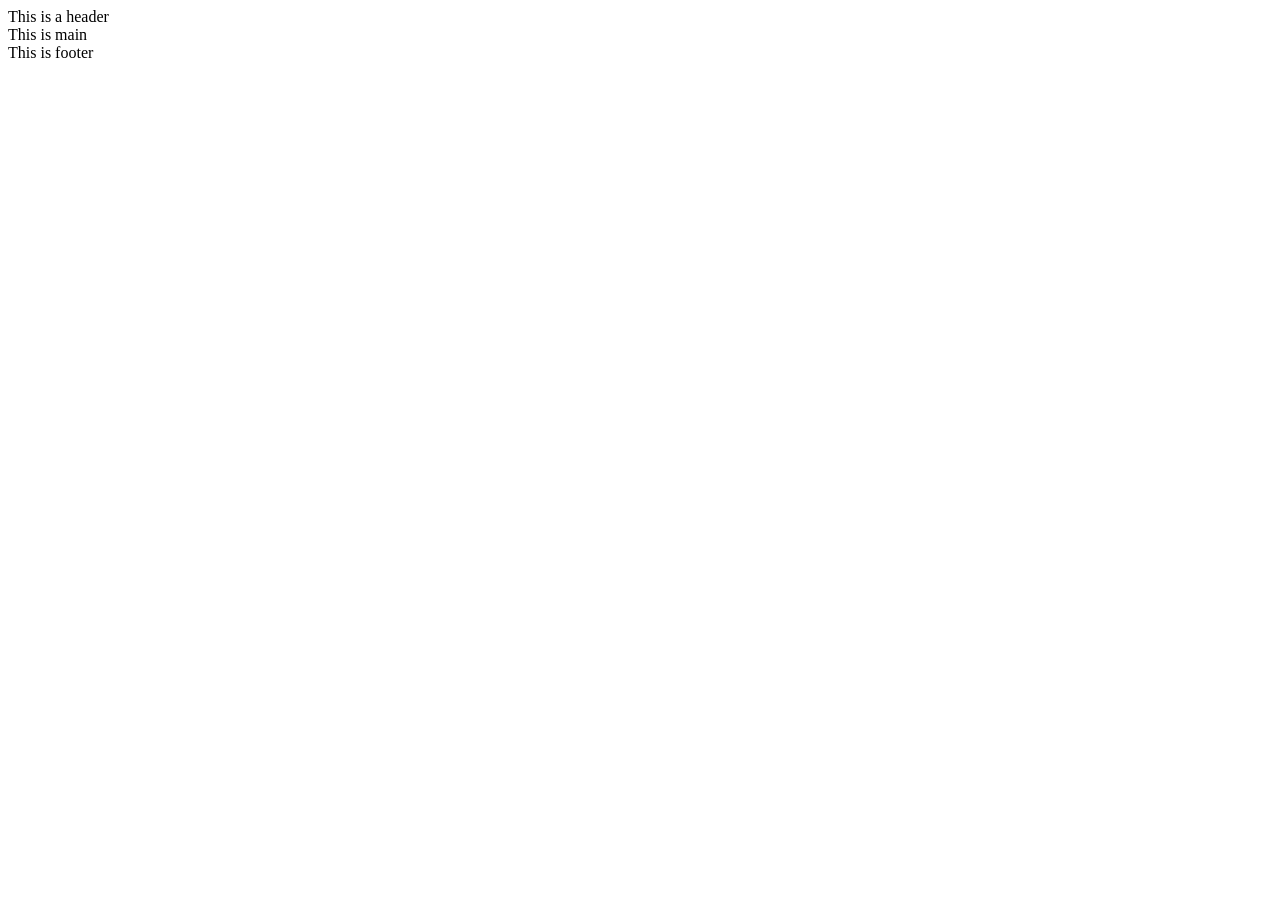
<file: lesson 10/index.html>
<!DOCTYPE html>
<html lang="en">
<head>
    <meta charset="UTF-8">
    <meta name="viewport" content="width=device-width, initial-scale=1.0">
    <title>HTML layout</title>
</head>
<body>
    <header>
        This is a header
    </header>

    <main>
        This is main
    </main>
    <footer>
        This is footer 
    </footer>
</body>
</html>
</file>
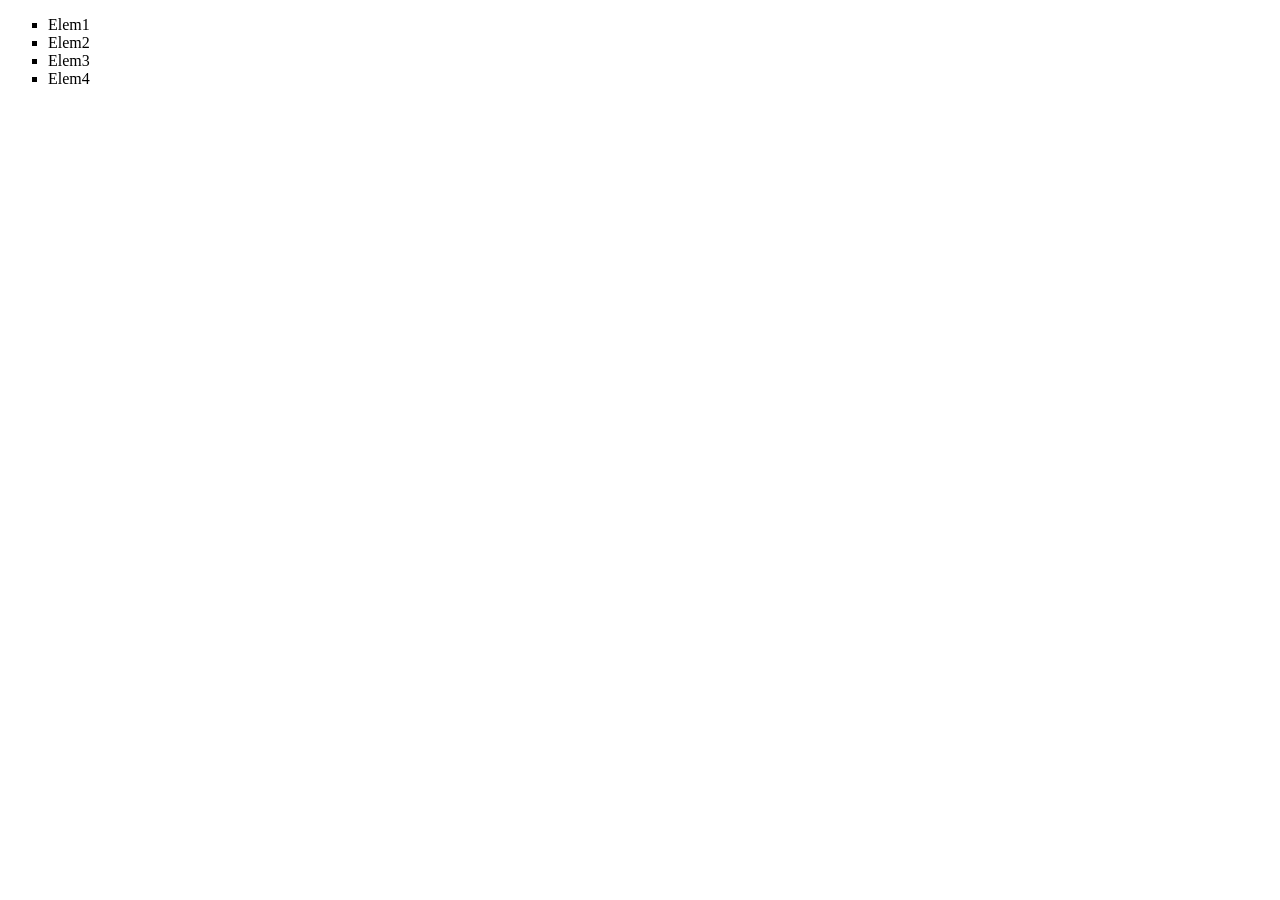
<file: lesson 13/index.html>
<!DOCTYPE html>
<html lang="en">
<head>
    <meta charset="UTF-8">
    <meta name="viewport" content="width=device-width, initial-scale=1.0">
    <title>Document</title>
    <link rel="stylesheet" href="style.css">
</head>
<body>
    <ul>
        <li>Elem1</li>
        <li>Elem2</li>
        <li>Elem3</li>
        <li>Elem4</li>
    </ul>
</body>
</html>
</file>
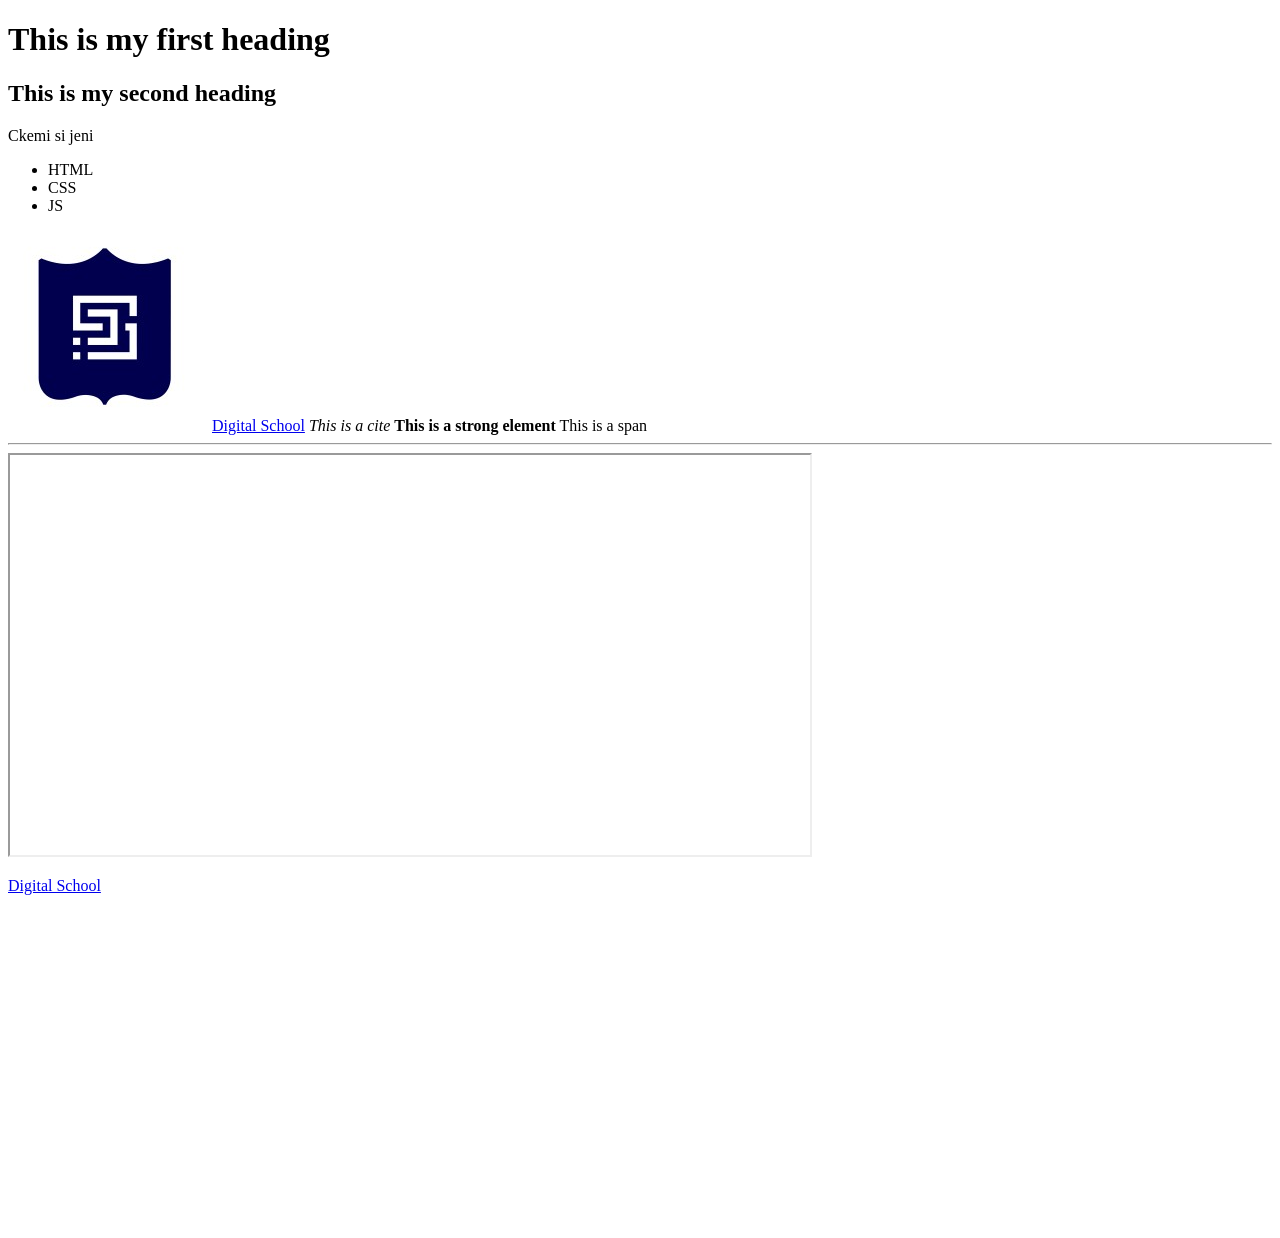
<file: lesson 6/index.html>
<!DOCTYPE html>
<html lang="en">
<head>
    <meta charset="UTF-8">
    <meta name="viewport" content="width=device-width, initial-scale=1.0">
    <title>Lesson 6</title>
</head>
<body>
    <!--Block elements-->
    <h1>This is my first heading</h1>
    <h2>This is my second heading</h2>
    <p>Ckemi si jeni</p>
    <ul>
        <li>HTML</li>
        <li>CSS</li>
        <li>JS</li>
    </ul>
    <!--Inline elements-->
    <img src="images/shkolladigjitale_logo.jfif" width="200" height="200">
    <a href="https://digitalschool.eu/">Digital School</a>
    <cite>This is a cite</cite>
    <strong>This is a strong element</strong>
    <span>This is a span</span>

    <hr>
    <iframe name="iframe_ds" title="iframe Example" width="800" height="400"></iframe>
    <p><a href="https://shkolladigjitale.com/">

        Digital School
    </a></p>

    <iframe width="560" height="315" src="https://www.youtube.com/embed/e_04ZrNroTo?si=_JShn0kbcw4wQL_W" title="YouTube video player" frameborder="0" allow="accelerometer; autoplay; clipboard-write; encrypted-media; gyroscope; picture-in-picture; web-share" referrerpolicy="strict-origin-when-cross-origin" allowfullscreen></iframe>
</body>
</html>
</file>
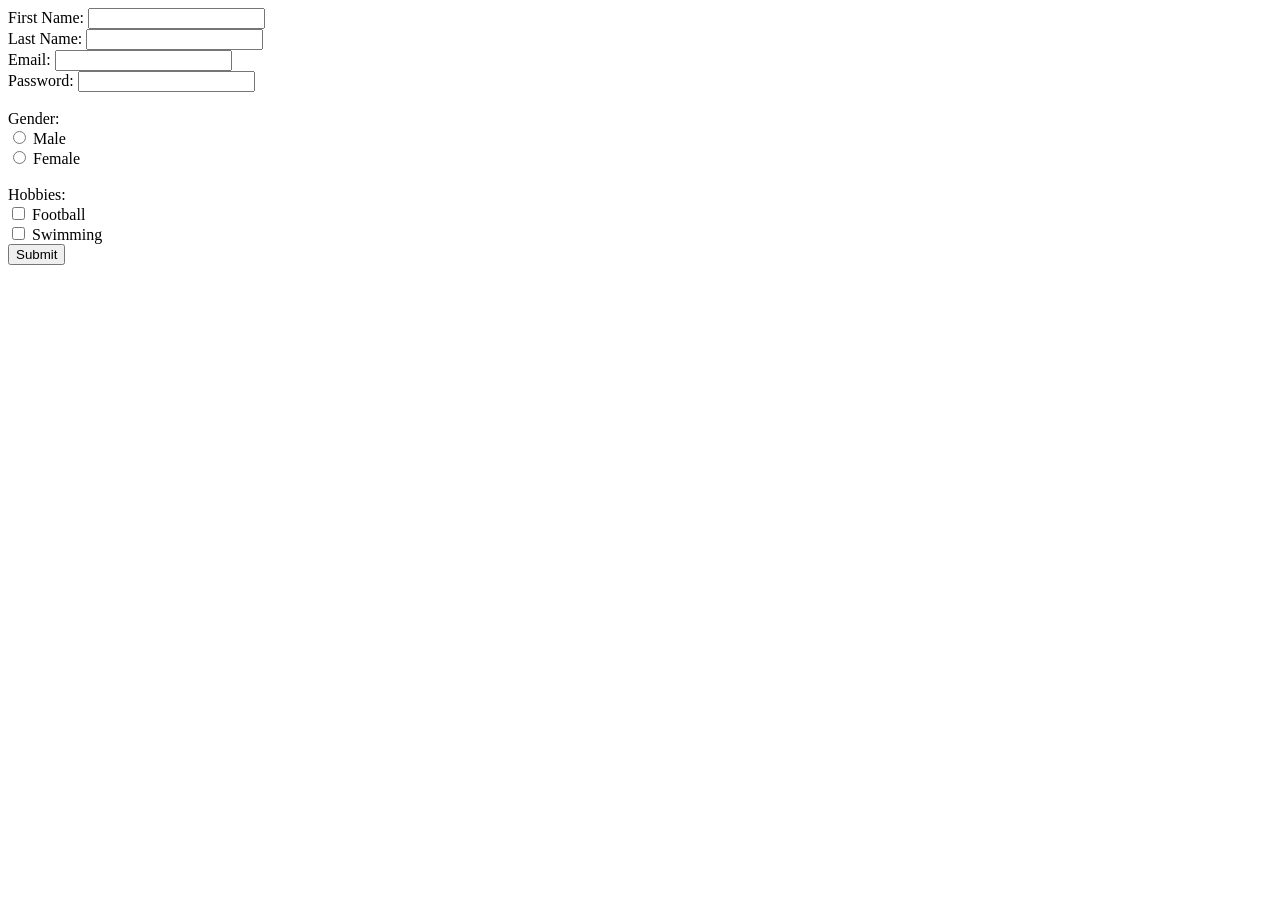
<file: lesson 7/index.html>
<!DOCTYPE html>
<html lang="en">
<head>
    <meta charset="UTF-8">
    <meta name="viewport" content="width=device-width, initial-scale=1.0">
    <title>Forms HTML</title>
</head>
<body>
    <form>
        <label for="firstname">First Name:</label>
        <input type="text" id="firstname" name="firstname"><br>

        <label for="lastname">Last Name:</label>
        <input type="text" id="lastname" name="lastname"><br>

        <label for="email">Email:</label>
        <input type="email" id="email" name="email"><br>

        <label for="password">Password:</label>
        <input type="password" id="password" name="password"><br><br>

        <label>Gender: </label><br>
        <input type="radio" id="male" name="gender" value="male">
        <label for="male">Male</label><br>

        <input type="radio" id="female" name="gender" value="female">
        <label for="female">Female</label><br><br>

        <label>Hobbies: </label><br>
        <input type="checkbox" id="football" name="gaming" value="Footbal">
        <label for="hobbies">Football</label><br>
        <input type="checkbox" id="swimming" name="swimming" value="Swimming">
        <label for="swimming">Swimming</label><br>

        <input type="submit" id="submit" name="submit" value="Submit"><br>

    </form>
    
</body>
</html>
</file>
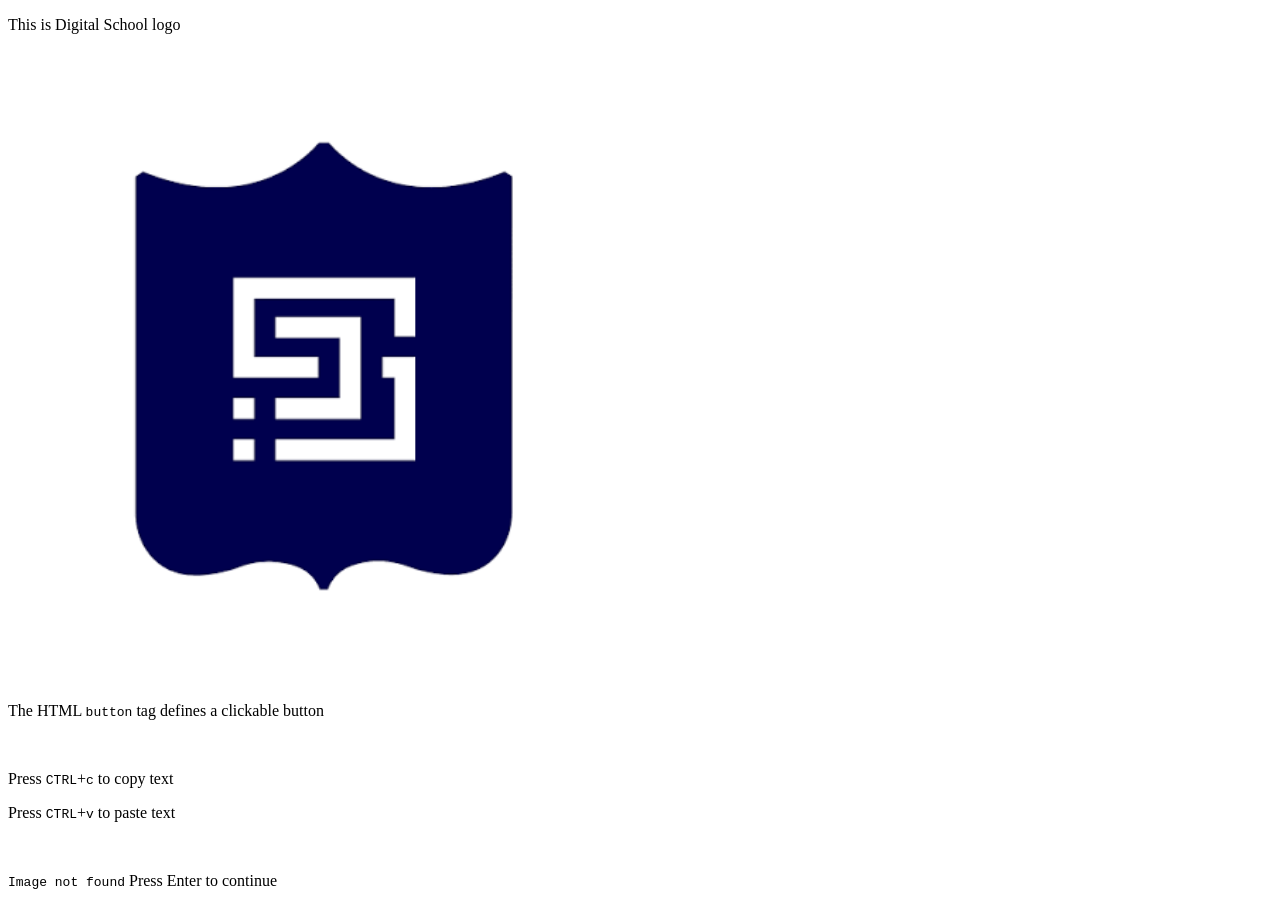
<file: Lesson 9/index.html>
<!DOCTYPE html>
<html lang="en">
<head>
    <meta charset="UTF-8">
    <meta name="viewport" content="width=device-width, initial-scale=1.0">
    <title>Responsive</title>
</head>
<body>
    <p>This is Digital School logo</p>
    <img src="images.png" style="width: 50%;">

    <p>The HTML <code>button</code> tag defines a clickable button</p>
    <br>
    <p>Press <kbd>CTRL</kbd>+<kbd>c</kbd> to copy text</p>
    <p>Press <kbd>CTRL</kbd>+<kbd>v</kbd> to paste text</p>
    <br>
    <p><samp>Image not found</samp> Press Enter to continue</p>

    
</body>
</html>
</file>
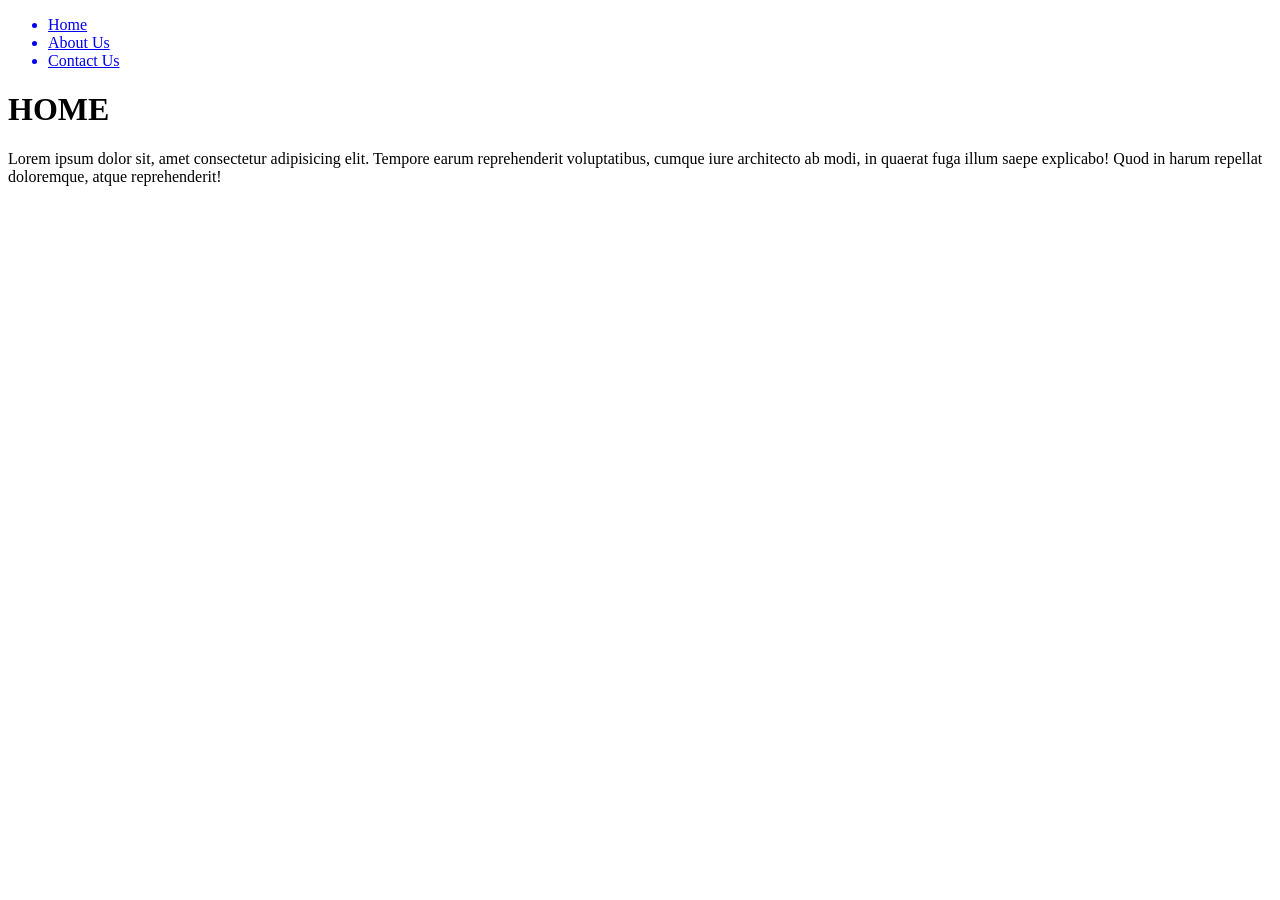
<file: MultiPages/index.html>
<!DOCTYPE html>
<html lang="en">
<head>
    <meta charset="UTF-8">
    <meta name="viewport" content="width=device-width, initial-scale=1.0">
    <title>HOME</title>
</head>
<body>
    <nav>
        <ul>
            <a href="index.html"><li>Home</li></a>
            <a href="aboutus.html"><li>About Us</li></a>
            <a href="contactus.html"><li>Contact Us</li></a>
        </ul>
    </nav>
    <main>
        <h1>HOME</h1>
        <p>Lorem ipsum dolor sit, amet consectetur adipisicing elit. Tempore earum reprehenderit
         voluptatibus, cumque iure architecto ab modi, in quaerat fuga illum saepe explicabo! Quod in harum repellat doloremque, atque reprehenderit!</p>
    </main>
    
</body>
</html>
</file>
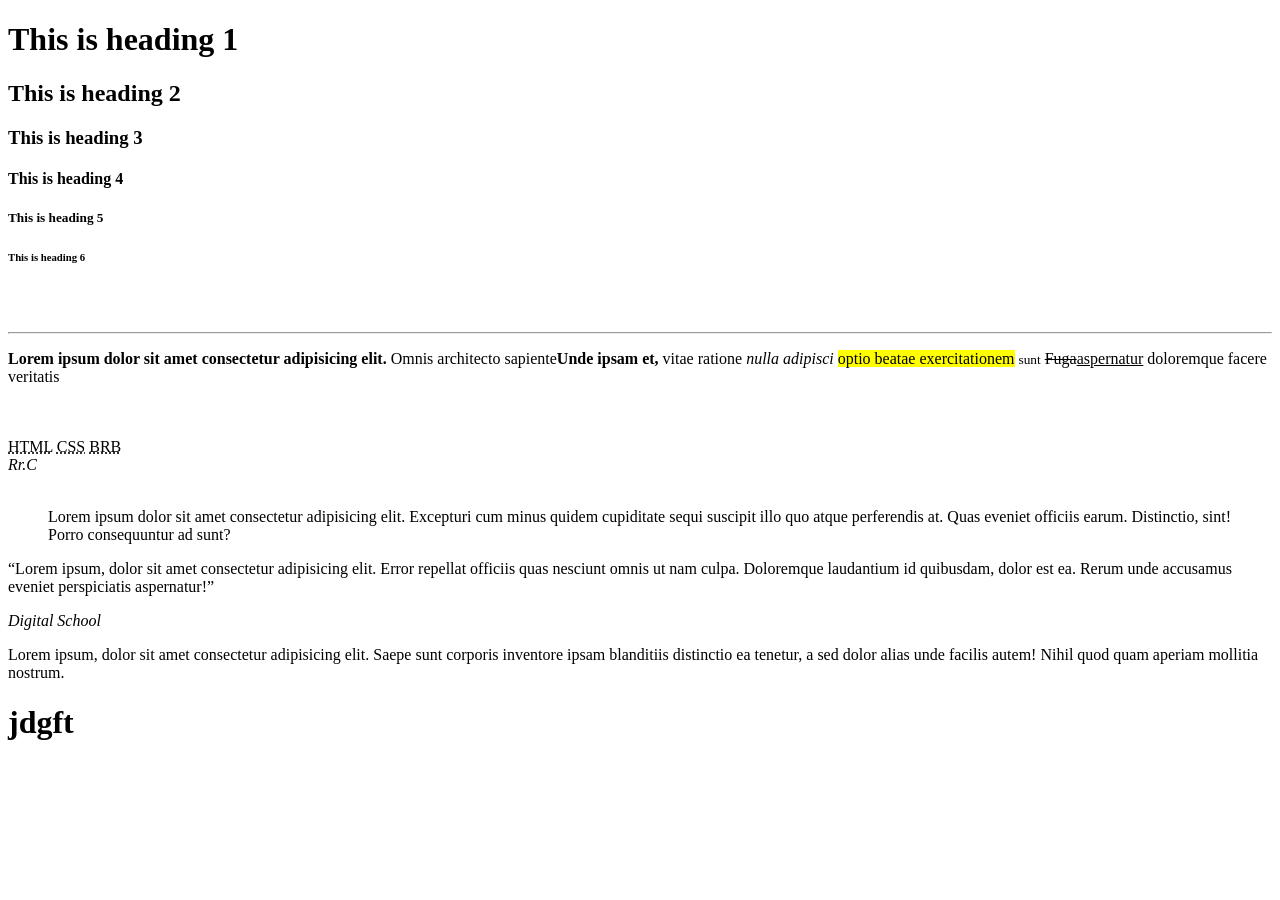
<file: perseritje/index.html>
<!DOCTYPE html>
<html lang="en">
<head>
    <meta charset="UTF-8">
    <meta name="viewport" content="width=device-width, initial-scale=1.0">
    <title>perseritje</title>
</head>
<body>
    <h1>This is heading 1</h1>
    <h2>This is heading 2</h2>
    <h3>This is heading 3</h3>
    <h4>This is heading 4</h4>
    <h5>This is heading 5</h5>
    <h6>This is heading 6</h6>
    <br>
    <br>
    <hr>
    <p><strong>Lorem ipsum dolor sit amet consectetur adipisicing elit.</strong> Omnis architecto sapiente<b>Unde ipsam et,</b> vitae ratione <em>nulla adipisci</em> <mark>optio beatae exercitationem</mark> <small>sunt</small> <del>Fuga</del><ins>aspernatur</ins> doloremque facere veritatis</p>
    <br>
    <br>

    <abbr title="Hypertext Markup Language">HTML</abbr>
    <abbr title="Cascading Style Sheets">CSS</abbr>
    <abbr title="Be right back">BRB</abbr>
    <br>
    <address>Rr.C</address>
    <br>
    <blockquote>Lorem ipsum dolor sit amet consectetur adipisicing elit. Excepturi cum minus quidem cupiditate sequi suscipit illo quo atque perferendis at. Quas eveniet officiis earum. Distinctio, sint! Porro consequuntur ad sunt?</blockquote>
    <p><q>Lorem ipsum, dolor sit amet consectetur adipisicing elit. Error repellat officiis quas nesciunt omnis ut nam culpa. Doloremque laudantium id quibusdam, dolor est ea. Rerum unde accusamus eveniet perspiciatis aspernatur!</q></p>
    <cite>Digital School</cite>
    <br>

    <!--paragraf-->
    <p>Lorem ipsum, dolor sit amet consectetur adipisicing elit. Saepe sunt corporis inventore ipsam blanditiis distinctio ea tenetur, a sed dolor alias unde facilis autem! Nihil quod quam aperiam mollitia nostrum.

        <!--h1-->
        <h1>jdgft</h1>
    </p>
</body>
</html>
</file>
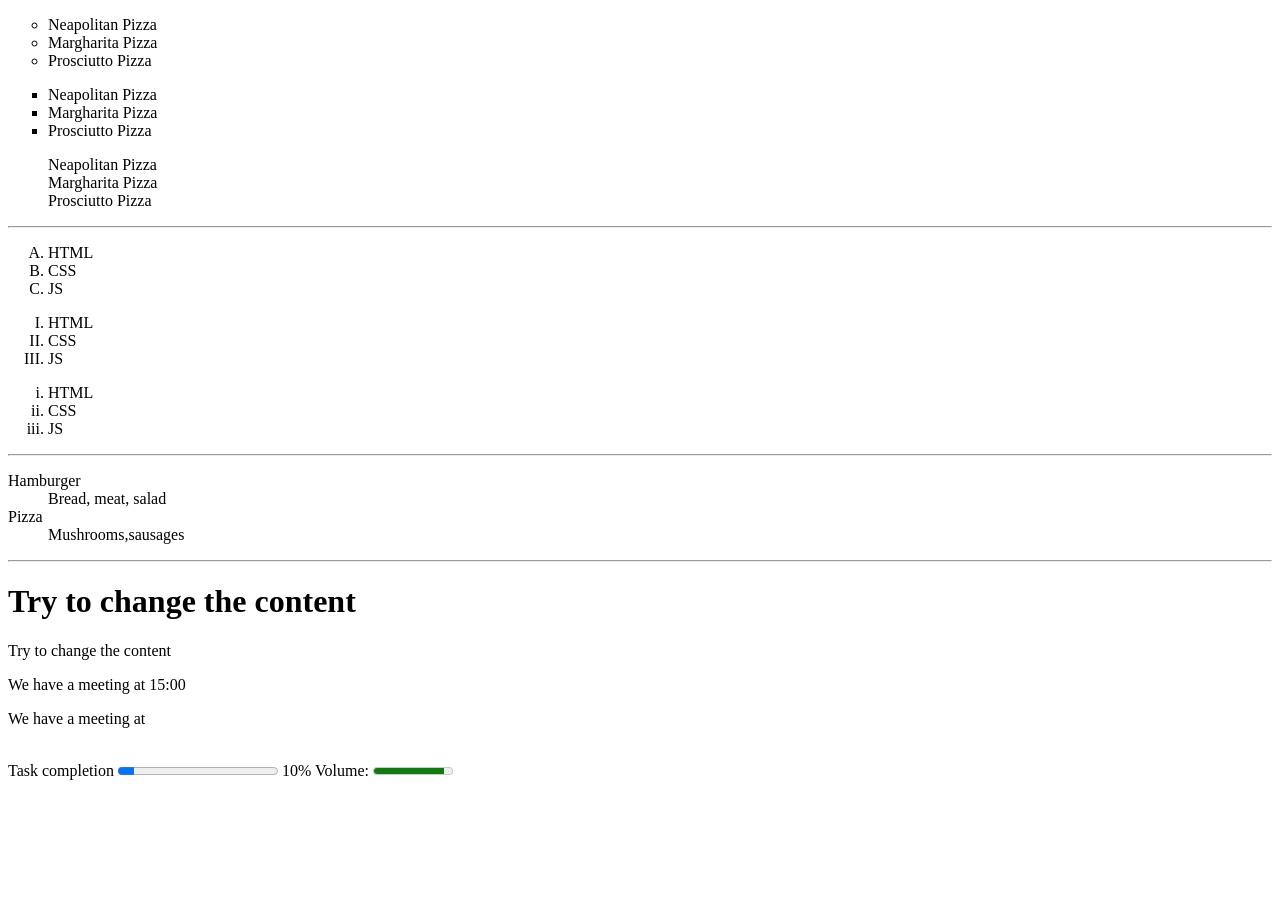
<file: lesson 5/listat.html>
<!DOCTYPE html>
<html lang="en">
<head>
    <meta charset="UTF-8">
    <meta name="viewport" content="width=device-width, initial-scale=1.0">
    <title>Listat</title>
</head>
<body>
    
    <ul type="circle">
        <li>Neapolitan Pizza</li>
        <li>Margharita Pizza</li>
        <li>Prosciutto Pizza</li>
    </ul>

    <ul type="square">
        <li>Neapolitan Pizza</li>
        <li>Margharita Pizza</li>
        <li>Prosciutto Pizza</li>
    </ul>

    <ul type="none">
        <li>Neapolitan Pizza</li>
        <li>Margharita Pizza</li>
        <li>Prosciutto Pizza</li>
    </ul>

    <hr>


    <ol type="A">
        <li>HTML</li>
        <li>CSS</li>
        <li>JS</li>
    </ol>

    <ol type="I">
        <li>HTML</li>
        <li>CSS</li>
        <li>JS</li>
    </ol>

    <ol type="i">
        <li>HTML</li>
        <li>CSS</li>
        <li>JS</li>
    </ol>

    <hr>

    <dl>
        <dt>Hamburger</dt>
        <dd>Bread, meat, salad</dd>
        <dt>Pizza</dt>
        <dd>Mushrooms,sausages</dd>
    </dl>


    <hr>

    <h1 contenteditable="true">Try to change the content</h1>
    <div contenteditable="true">Try to change the content</div>
    <p>We have a meeting at <time>15:00</time></p>
    <p>We have a meeting at <time datetime="2026-9-23 15:00"></time></p><br>
    <label for="task">Task completion</label>
    <progress id="task" value="10" max="100"></progress> 10%

    <label for="volume">Volume: </label>
    <meter id="volume" value="90" min="0" max="100">90</meter>
</body>
</html>
</file>
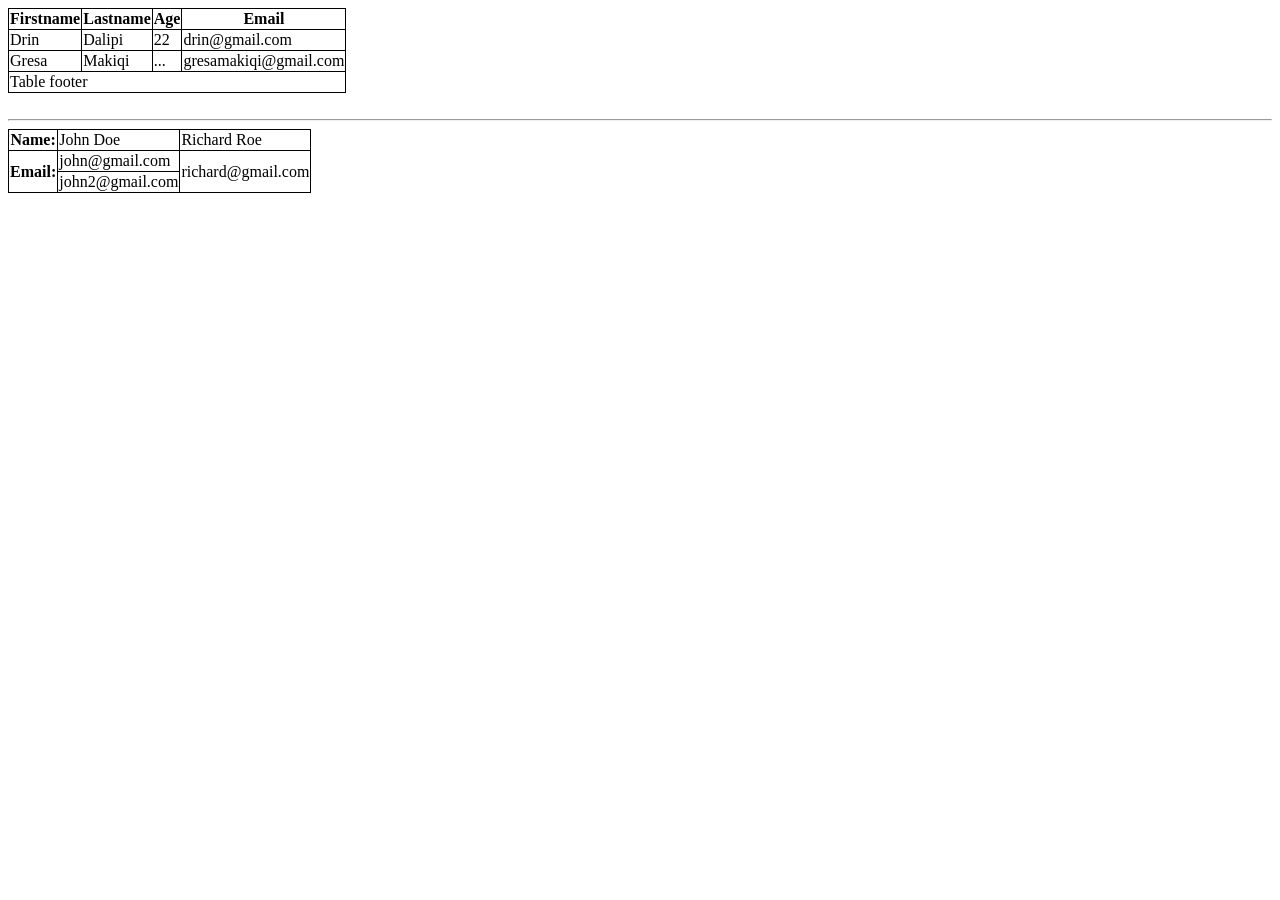
<file: lesson 5/table.html>
<!DOCTYPE html>
<html lang="en">
<head>
    <meta charset="UTF-8">
    <meta name="viewport" content="width=device-width, initial-scale=1.0">
    <title>Document</title>
    <style>
        table, td, th{
            border:1px solid;
            border-collapse: collapse;
        }
    </style>
</head>
<body>
    <table>
        <thead>   
            <tr>
                <th>Firstname</th>
                <th>Lastname</th>
                <th>Age</th>
                <th>Email</th>
            </tr>
        </thead>
        <tbody>
            <tr>
                <td>Drin</td>
                <td>Dalipi</td>
                <td>22</td>
                <td>drin@gmail.com</td>
            </tr>
            <tr>
                <td>Gresa</td>
                <td>Makiqi</td>
                <td>...</td>
                <td>gresamakiqi@gmail.com</td>
            </tr>
        </tbody>
        <tfoot>
            <tr>
                <td colspan="4">Table footer</td>
            </tr>
        </tfoot>
    </table>
    <br>
    <hr>
    <table>
        <tr>
            <th>Name: </th>
            <td>John Doe</td>
            <td>Richard Roe</td>
        </tr>
        <tr>
            <th rowspan="2">Email: </th>
            <td>john@gmail.com</td>
            <td rowspan="2">richard@gmail.com</td>
        </tr>
        <tr>
            <td>john2@gmail.com</td>
        </tr>
    </table>
</body>
</html>
</file>
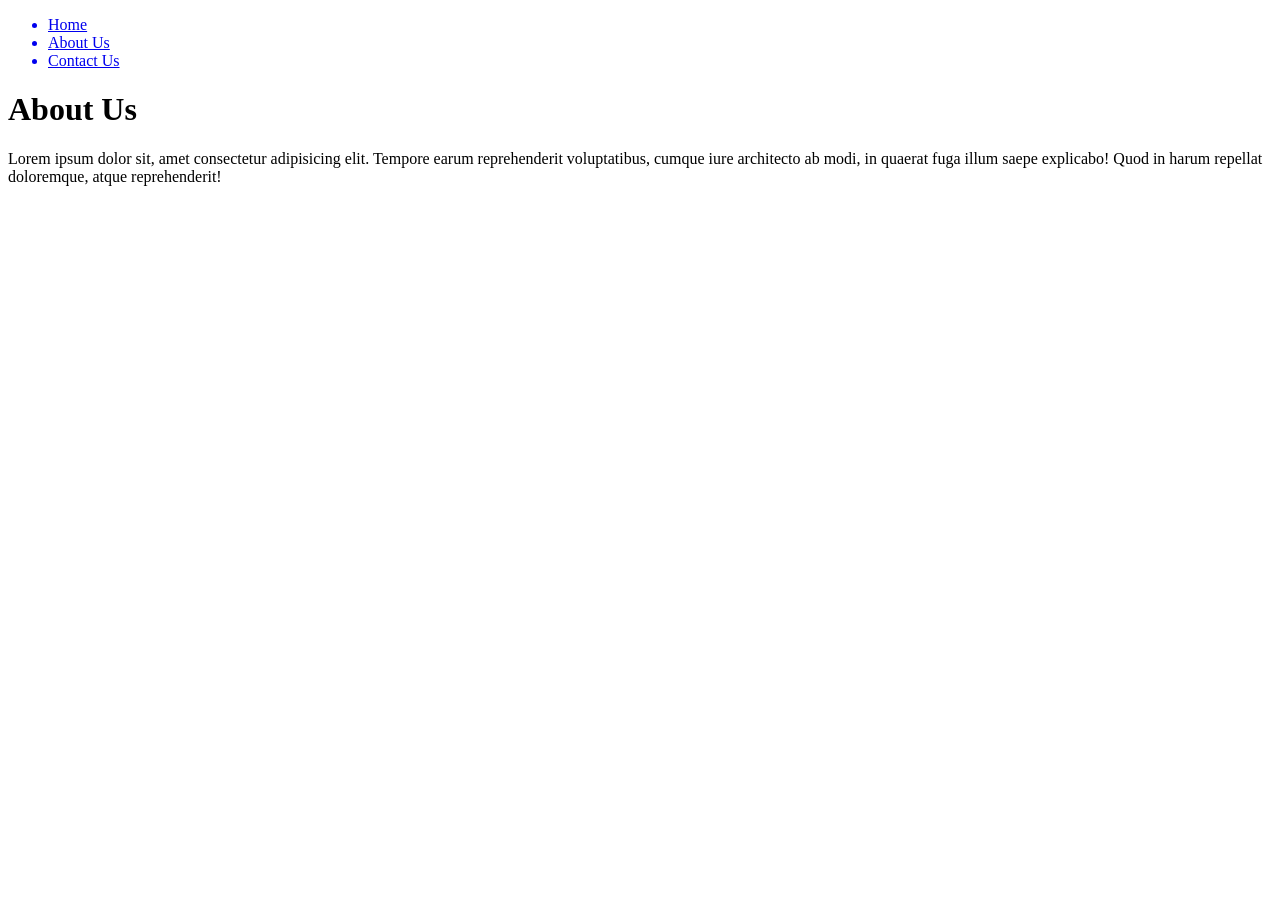
<file: MultiPages/aboutus.html>
<!DOCTYPE html>
<html lang="en">
<head>
    <meta charset="UTF-8">
    <meta name="viewport" content="width=device-width, initial-scale=1.0">
    <title>About Us</title>
</head>
<body>
    <nav>
        <ul>
            <a href="index.html"><li>Home</li></a>
            <a href="aboutus.html"><li>About Us</li></a>
            <a href="contactus.html"><li>Contact Us</li></a>
        </ul>
    </nav>

    <main>
        <h1>About Us</h1>
        <p>Lorem ipsum dolor sit, amet consectetur adipisicing elit. Tempore earum reprehenderit
            voluptatibus, cumque iure architecto ab modi, in quaerat fuga illum saepe explicabo! Quod in harum repellat doloremque, atque reprehenderit!</p>
    </main>
    
</body>
</html>
</file>
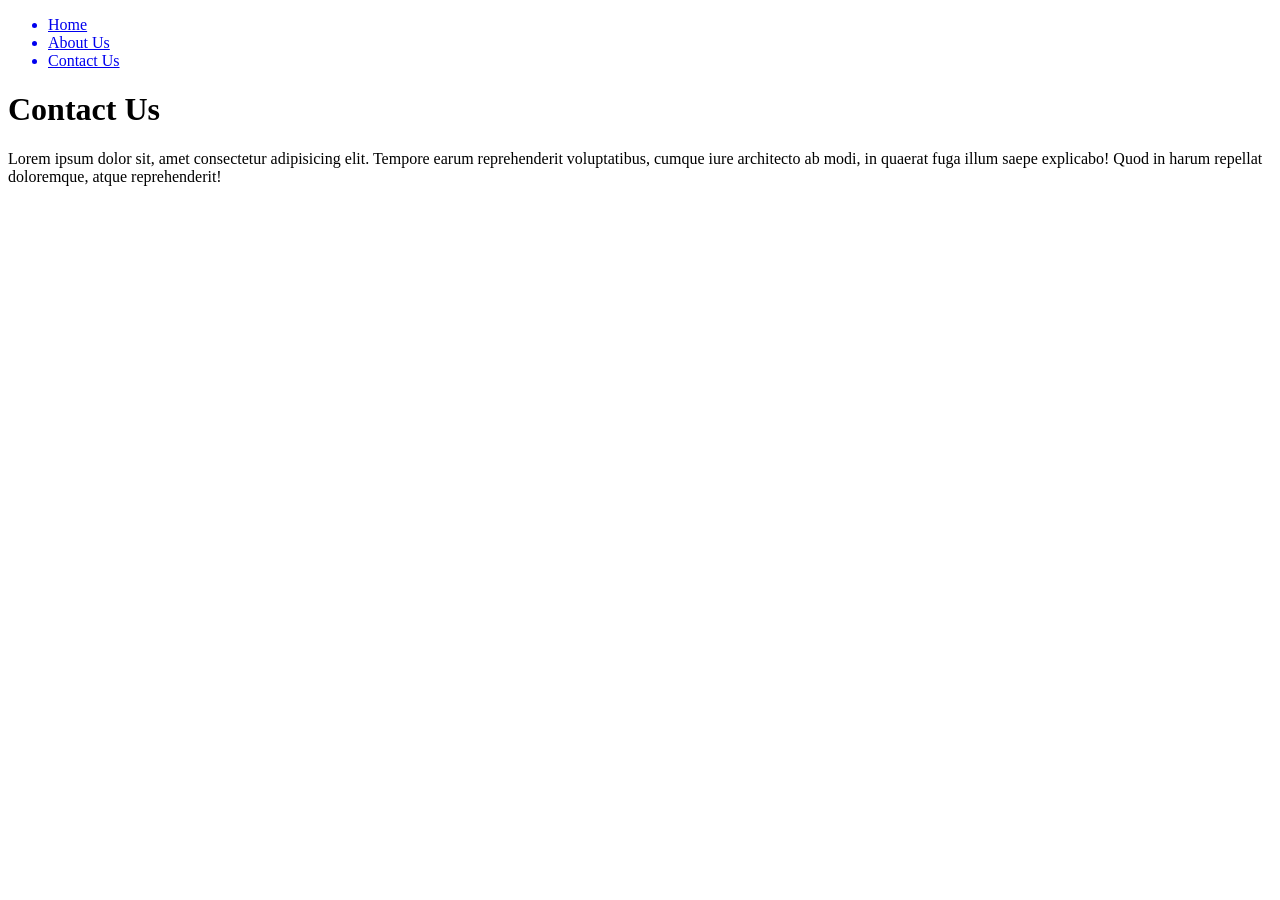
<file: MultiPages/contactus.html>
<!DOCTYPE html>
<html lang="en">
<head>
    <meta charset="UTF-8">
    <meta name="viewport" content="width=device-width, initial-scale=1.0">
    <title>Document</title>
</head>
<body>
    <nav>
        <ul>
            <a href="index.html"><li>Home</li></a>
            <a href="aboutus.html"><li>About Us</li></a>
            <a href="contactus.html"><li>Contact Us</li></a>
        </ul>
    </nav>
    <main>
        <h1>Contact Us</h1>
        <p>Lorem ipsum dolor sit, amet consectetur adipisicing elit. Tempore earum reprehenderit
         voluptatibus, cumque iure architecto ab modi, in quaerat fuga illum saepe explicabo! Quod in harum repellat doloremque, atque reprehenderit!</p>
    </main>
    
</body>
</html>
</file>
<file: lesson 13/style.css>
ul{
    list-style-type: square;
}
</file>
